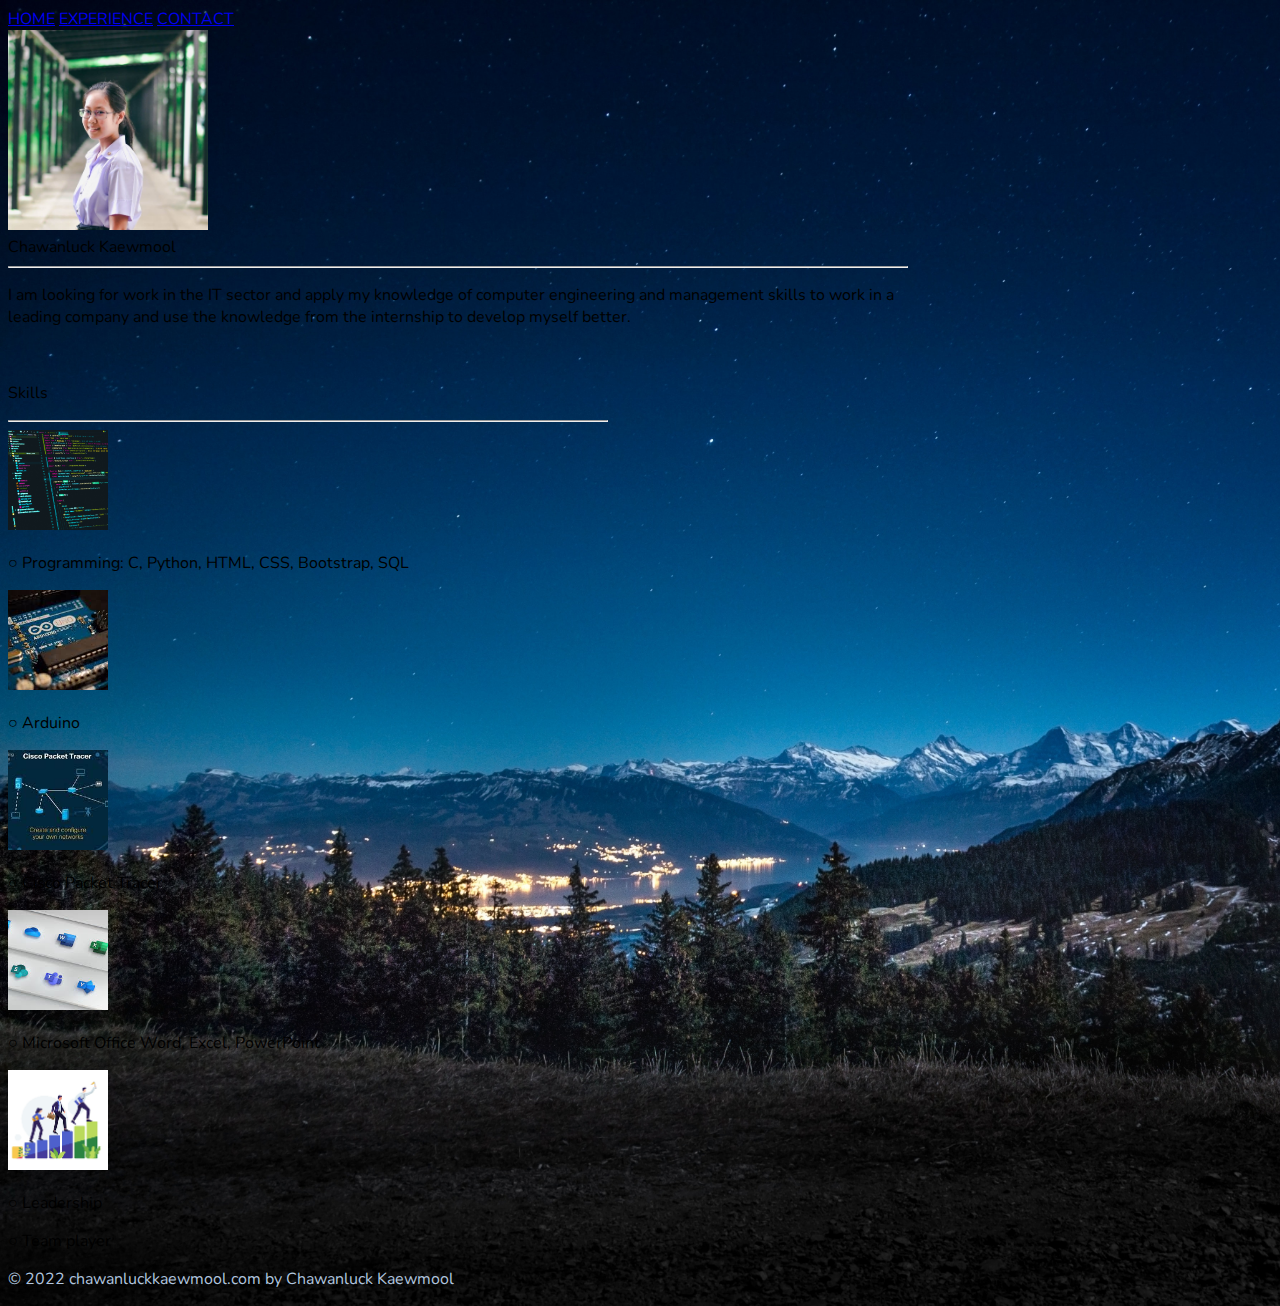
<file: index.html>
<!DOCTYPE html>
<html lang="en">
  <head>
    <meta charset="UTF-8" />
    <meta http-equiv="X-UA-Compatible" content="IE=edge" />
    <meta name="viewport" content="width=device-width, initial-scale=1.0" />
    <title>My Resume Website</title>
    <link
      href="https://cdn.jsdelivr.net/npm/bootstrap@5.2.0-beta1/dist/css/bootstrap.min.css"
      rel="stylesheet"
      integrity="sha384-0evHe/X+R7YkIZDRvuzKMRqM+OrBnVFBL6DOitfPri4tjfHxaWutUpFmBp4vmVor"
      crossorigin="anonymous"
    />
    <script
      src="https://cdn.jsdelivr.net/npm/bootstrap@5.2.0-beta1/dist/js/bootstrap.bundle.min.js"
      integrity="sha384-pprn3073KE6tl6bjs2QrFaJGz5/SUsLqktiwsUTF55Jfv3qYSDhgCecCxMW52nD2"
      crossorigin="anonymous"
    ></script>
    <link rel="stylesheet" href="styles.css" />
    <link rel="preconnect" href="https://fonts.googleapis.com" />
    <link rel="preconnect" href="https://fonts.gstatic.com" crossorigin />
    <link
      href="https://fonts.googleapis.com/css2?family=Kanit&family=Mitr&family=Nunito&display=swap"
      rel="stylesheet"
    />
    <link rel="icon" type="image/x-icon" href="images/info.png" />
  </head>

  <body class="text-white">
    <!-- Navbar -->
    <div class="bg-black shadow-lg">
      <div
        class="d-flex align-items-center hstack p-3 gap-4"
        style="max-width: 800px"
      >
        <a href="index.html" class="link-light badge rounded-pill bg-primary bg-opacity-60">HOME</a>
        <a href="experience.html" class="link-light badge rounded-pill bg-gradient">EXPERIENCE</a></span>
        <a href="contact.html" class="link-light badge rounded-pill bg-gradient">CONTACT</a></span>
      </div>
    </div>

    <div class="d-flex mx-auto align-items-center" style="max-width: 900px;">
      <div class="bg-black bg-opacity-50 mt-3">
        <div class="mt-5 ms-5 hstack gap-4" >
          <img
            src="images/pic.jpg"
            width="200"
            height="200"
            style="object-fit: cover"
            class="rounded-circle ms-3"
          />
          <div class="vstack mt-auto ms-3 me-5">
            <span class="text-white h2 fw-bold">Chawanluck Kaewmool</span>
            <hr class="my-2"  />
            <p>
              I am looking for work in the IT sector and apply my knowledge of computer engineering
              and management skills to work in a leading company and use the knowledge from the
              internship to develop myself better.
            </p>
          </div>
        </div>
        <br>
        
        <div class="d-flex mx-auto" style="max-width: 600px">
          <div class="bg-opacity-75 vstack flex-column">
            <p class="mx-auto h4 fw-bold my-5 mb-3">Skills</p>
            <hr class="my-2">
            <div class="hstack mx-auto my-auto p-2 fw-bold gap-4">
              <img 
                src="images/programming.jpg"
                width="100"
                height="100"
                style="object-fit: cover"
                class="rounded-circle"
              />
              <p>○ Programming: C, Python, HTML, CSS, Bootstrap, SQL</p>
            </div>

            <div class="hstack mx-auto my-auto p-2 fw-bold gap-4">
              <img 
                src="images/arduino.jpg"
                width="100"
                height="100"
                style="object-fit: cover"
                class="rounded-circle"
              />
              <p>○ Arduino</p>
            </div>

            <div class="hstack mx-auto my-auto p-2 fw-bold gap-4">
              <img 
                src="images/cisco.jpg"
                width="100"
                height="100"
                style="object-fit: cover"
                class="rounded-circle"
              />
              <p>○ Cisco Packet Tracer</p>
            </div>

            <div class="hstack mx-auto my-auto p-2 fw-bold gap-4">
              <img 
                src="images/mslogo.jpg"
                width="100"
                height="100"
                style="object-fit: cover"
                class="rounded-circle"
              />
              <p>○ Microsoft Office Word, Excel, PowerPoint</p>
            </div>

            <div class="hstack mx-auto my-auto p-2 fw-bold gap-4">
              <img 
                src="images/team.png"
                width="100"
                height="100"
                style="object-fit: cover"
                class="rounded-circle"
              />
              <div class="vstack mt-auto">
                <p>○ Leadership</p>
                <p>○ Team player</p>
              </div>              
            </div>
           
          </div>     
        </div>
        <p class="text-center my-4 mt-5" style="color:lightsteelblue">© 2022 chawanluckkaewmool.com by Chawanluck Kaewmool</p>
      </div>
      
      
    </div>
    
    
  </body>
</html>
</file>
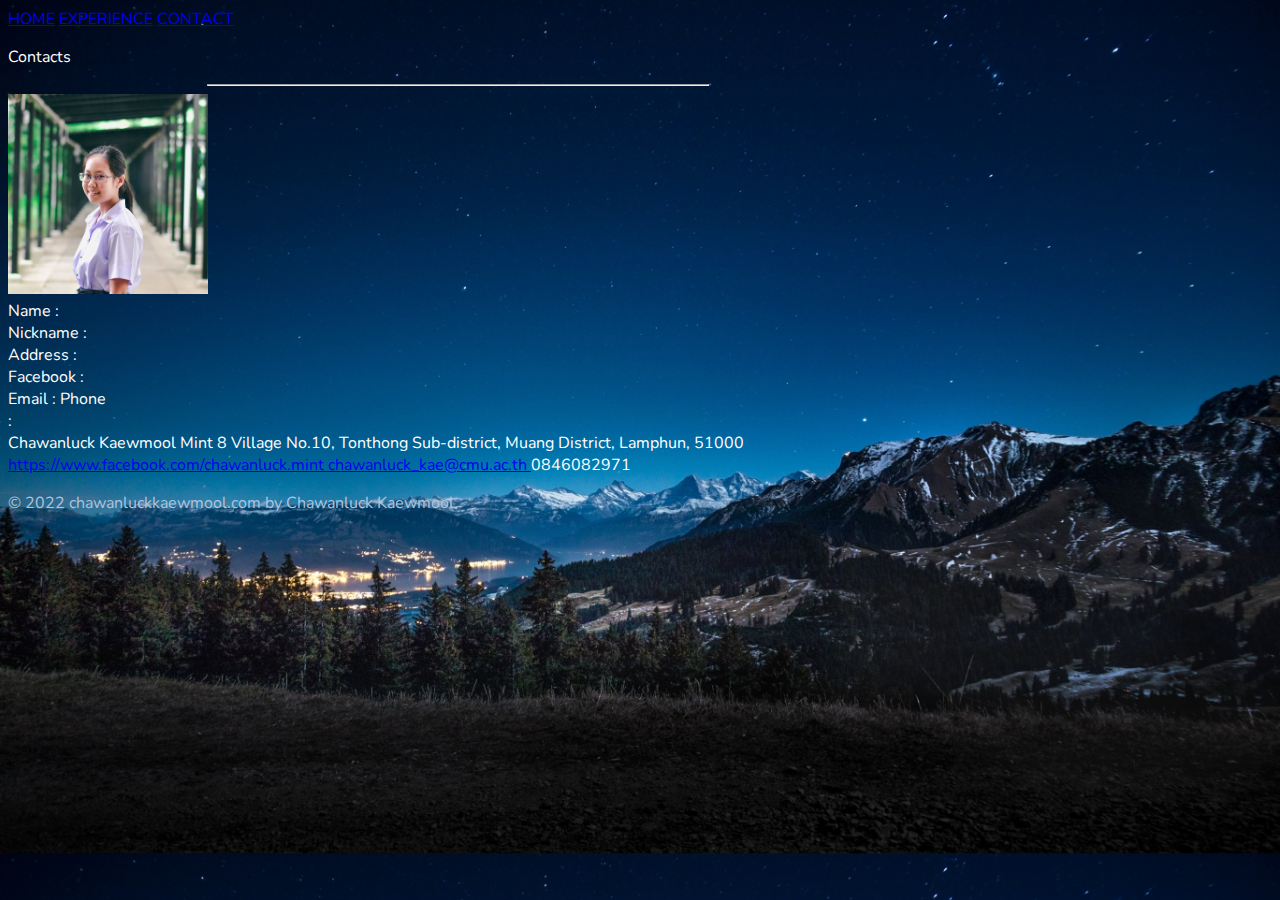
<file: contact.html>
<!DOCTYPE html>
<html lang="en">
  <head>
    <meta charset="UTF-8" />
    <meta http-equiv="X-UA-Compatible" content="IE=edge" />
    <meta name="viewport" content="width=device-width, initial-scale=1.0" />
    <title>Contact</title>
    <link
      href="https://cdn.jsdelivr.net/npm/bootstrap@5.2.0-beta1/dist/css/bootstrap.min.css"
      rel="stylesheet"
      integrity="sha384-0evHe/X+R7YkIZDRvuzKMRqM+OrBnVFBL6DOitfPri4tjfHxaWutUpFmBp4vmVor"
      crossorigin="anonymous"
    />
    <script
      src="https://cdn.jsdelivr.net/npm/bootstrap@5.2.0-beta1/dist/js/bootstrap.bundle.min.js"
      integrity="sha384-pprn3073KE6tl6bjs2QrFaJGz5/SUsLqktiwsUTF55Jfv3qYSDhgCecCxMW52nD2"
      crossorigin="anonymous"
    ></script>
    <link rel="stylesheet" href="styles.css" />
    <link rel="preconnect" href="https://fonts.googleapis.com" />
    <link rel="preconnect" href="https://fonts.gstatic.com" crossorigin />
    <link
      href="https://fonts.googleapis.com/css2?family=Kanit&family=Mitr&family=Nunito&display=swap"
      rel="stylesheet"
    />
    <link rel="icon" type="image/x-icon" href="images/email.png" />
  </head>
  <body class="white">
    <!-- Navbar -->
    <div class="bg-black shadow-lg">
      <div
        class="d-flex align-items-center hstack p-3 gap-4"
        style="max-width: 800px"
      >
        <a href="index.html" class="link-light badge rounded-pill bg-gradient">HOME</a>
        <a href="experience.html" class="link-light badge rounded-pill bg-gradient">EXPERIENCE</a></span>
        <a href="contact.html" class="link-light badge rounded-pill bg-primary bg-opacity-60">CONTACT</a></span>
      </div>
    </div>

    <div class="d-flex mx-auto align-items-center" style="max-width: 900px;">
        <div class="bg-black bg-opacity-50 mt-3">
            <p class="text-center mt-5 fw-bold h3 p-3">Contacts</p>
            <hr class="my-4 ms-auto me-auto" style="width: 500px">
            <div
              class="d-flex mt-4 mx-5 hstack gap-4"
            >
              <img
                src="images/pic.jpg"
                width="200"
                height="200"
                style="object-fit: cover"
                class="rounded-circle mx-4"
              />
              <div class="vstack mt-3 gap-3" style="width: 100px">
                <span class="fw-bold">Name :</span>
                <span class="fw-bold">Nickname :</span>
                <span class="fw-bold">Address :</span>             
                <span class="fw-bold mt-4">Facebook :</span>
                <span class="fw-bold">Email :</span> 
                <span class="fw-bold">Phone :</span>  
              </div>
              <div class="vstack mt-3 ms-3 gap-3">
                <span>Chawanluck Kaewmool</span>
                <span>Mint</span>
                <span>8 Village No.10, Tonthong Sub-district,
                    Muang District, Lamphun, 51000</span>
                <a 
                    href="https://www.facebook.com/chawanluck.mint"
                    class="link-info"
                    >
                    https://www.facebook.com/chawanluck.mint
                </a>
                <a
                    href="mailto://?subject=I%20think%20you%27d%20be%20interested%20in%20this%3A%20Why%20do%20web%20links%20open%20inside%20of%20Outlook%3F&amp;body=Why%20do%20web%20links%20open%20inside%20of%20Outlook%3F%20https%3A%2F%2Fsupport.microsoft.com%2Fen-us%2Foffice%2Fwhy-do-web-links-open-inside-of-outlook-cb86f4d8-bf25-4652-a8ed-b862683d9b17"
                    class="link-info"
                    >
                    chawanluck_kae@cmu.ac.th
                  </a>
                <span>0846082971</span>
              </div>
            </div>
            <p class="text-center my-4 mt-5" style="color:lightsteelblue">© 2022 chawanluckkaewmool.com by Chawanluck Kaewmool</p>
        </div>
    </div>
    
    
  </body>
</html>
</file>
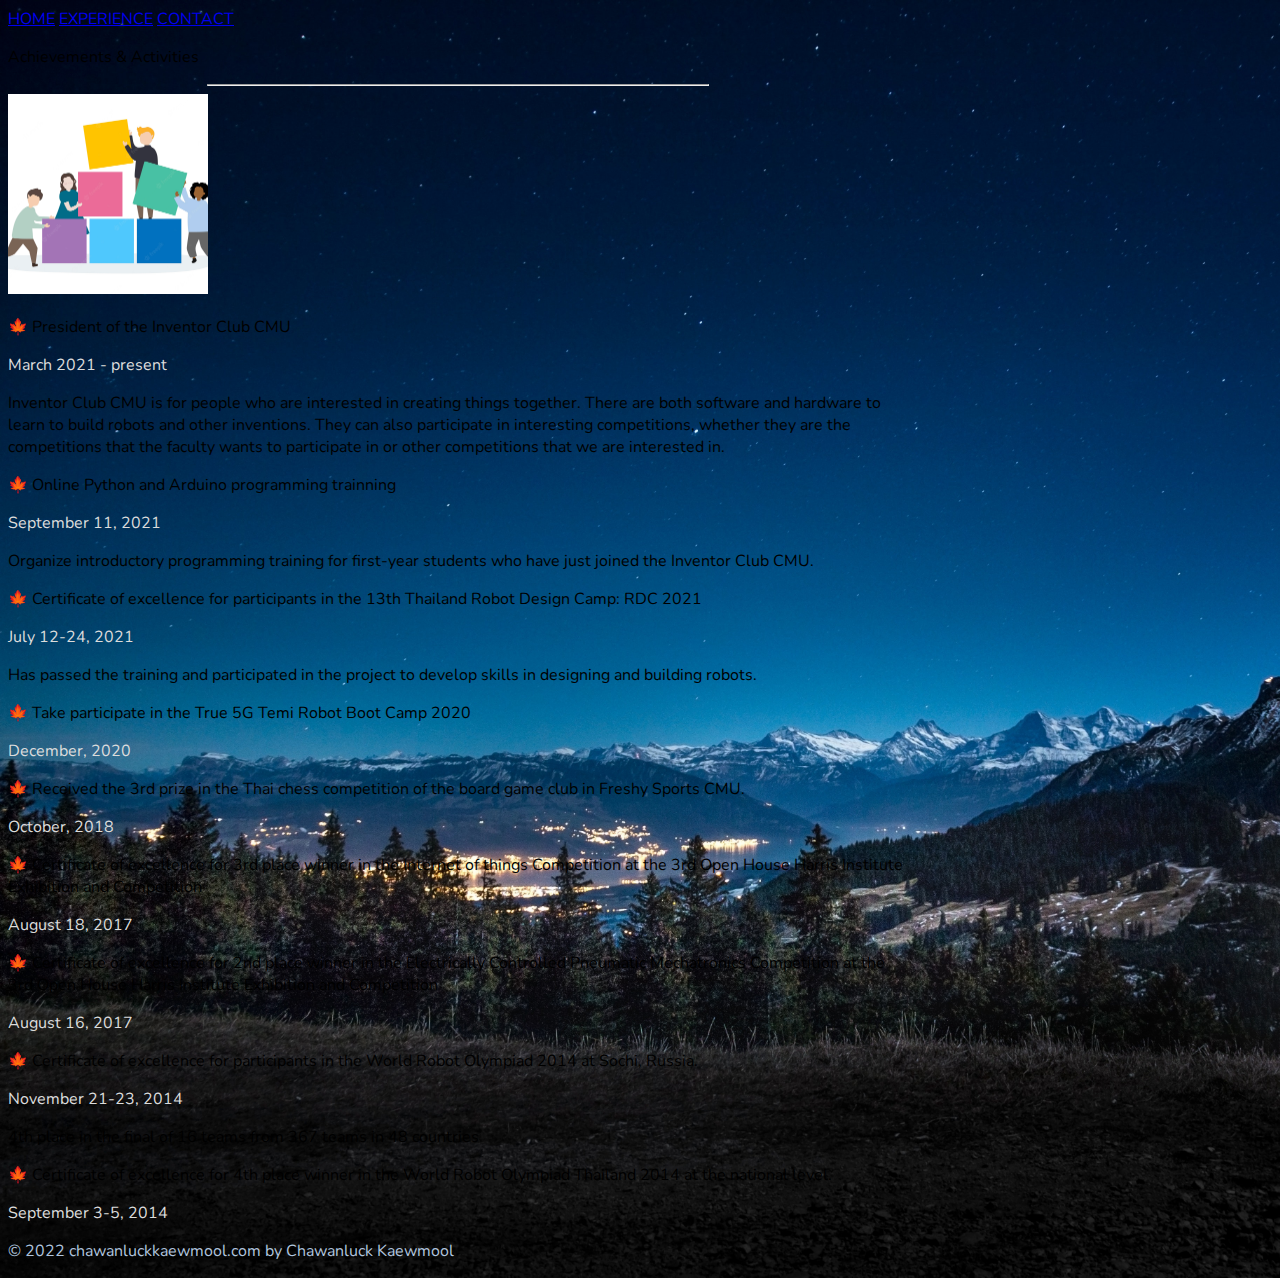
<file: experience.html>
<!DOCTYPE html>
<html lang="en">
  <head>
    <meta charset="UTF-8" />
    <meta http-equiv="X-UA-Compatible" content="IE=edge" />
    <meta name="viewport" content="width=device-width, initial-scale=1.0" />
    <title>Experience</title>
    <link
      href="https://cdn.jsdelivr.net/npm/bootstrap@5.2.0-beta1/dist/css/bootstrap.min.css"
      rel="stylesheet"
      integrity="sha384-0evHe/X+R7YkIZDRvuzKMRqM+OrBnVFBL6DOitfPri4tjfHxaWutUpFmBp4vmVor"
      crossorigin="anonymous"
    />
    <script
      src="https://cdn.jsdelivr.net/npm/bootstrap@5.2.0-beta1/dist/js/bootstrap.bundle.min.js"
      integrity="sha384-pprn3073KE6tl6bjs2QrFaJGz5/SUsLqktiwsUTF55Jfv3qYSDhgCecCxMW52nD2"
      crossorigin="anonymous"
    ></script>
    <link rel="stylesheet" href="styles.css" />
    <link rel="preconnect" href="https://fonts.googleapis.com" />
    <link rel="preconnect" href="https://fonts.gstatic.com" crossorigin />
    <link
      href="https://fonts.googleapis.com/css2?family=Kanit&family=Mitr&family=Nunito&display=swap"
      rel="stylesheet"
    />
    <link rel="icon" type="image/x-icon" href="images/silver-medal.png" />
  </head>
  <body class="text-white">
    <!-- Navbar -->
    <div class="bg-black shadow-lg">
        <div
          class="d-flex align-items-center hstack p-3 gap-4"
          style="max-width: 800px"
        >
          <a href="index.html" class="link-light badge rounded-pill bg-gradient">HOME</a>
          <a href="experience.html" class="link-light badge rounded-pill bg-primary bg-opacity-60">EXPERIENCE</a></span>
          <a href="contact.html" class="link-light badge rounded-pill bg-gradient">CONTACT</a></span>
        </div>
      </div>

    <div class="d-flex mx-auto align-items-center" style="max-width: 900px;">
        <div class="bg-black bg-opacity-50 mt-3">
            <p class="h3 fw-bold text-center mt-5 p-4">Achievements & Activities</p>
            <hr class="my-4 ms-auto me-auto" style="width: 500px">   
            <div class="vstack mx-5">
                <img
                src="images/kids-holding-colorful-blocks-illustration_53876-40275.jpg"
                width="200"
                height="200"
                style="object-fit: cover"
                class="rounded-circle mx-auto my-4"
            />
                <div>
                    <p class="fw-bold mt-4">🍁 President of the Inventor Club CMU</p>
                    <p class="ms-5" style="color:gainsboro">March 2021 - present</p>
                    <p class="ms-5">
                        Inventor Club CMU is for people who are interested in creating things
together. There are both software and hardware to learn to build robots and
other inventions. They can also participate in interesting competitions,
whether they are the competitions that the faculty wants to participate in or
other competitions that we are interested in.
                    </p>
                </div>

                <div>
                    <p class="fw-bold mt-3">🍁 Online Python and Arduino programming trainning
                    </p>
                    <p class="ms-5" style="color:gainsboro">September 11, 2021</p>
                    <p class="ms-5">
                        Organize introductory programming training for first-year students who have
just joined the Inventor Club CMU.
                    </p>
                </div>

                <div>
                    <p class="fw-bold mt-3">🍁 Certificate of excellence for participants in the 13th Thailand Robot
                        Design Camp: RDC 2021
                    </p>
                    <p class="ms-5" style="color:gainsboro">July 12-24, 2021
                    </p>
                    <p class="ms-5">
                        Has passed the training and participated in the project to develop skills in
designing and building robots.
                    </p>
                </div>

                <div>
                    <p class="fw-bold mt-3">🍁 Take participate in the True 5G Temi Robot Boot Camp 2020
                    </p>
                    <p class="ms-5" style="color:gainsboro">December, 2020
                    </p>
                </div>

                <div>
                    <p class="fw-bold mt-3">🍁 Received the 3rd prize in the Thai chess competition of the board game
                        club in Freshy Sports CMU.
                    </p>
                    <p class="ms-5" style="color:gainsboro">October, 2018
                    </p>
                </div>

                <div>
                    <p class="fw-bold mt-3">🍁 Certificate of excellence for 3rd place winner in the Internet of things
                        Competition at the 3rd Open House Harris Institute Exhibition and
                        Competition
                    </p>
                    <p class="ms-5" style="color:gainsboro">August 18, 2017
                    </p>
                </div>

                <div>
                    <p class="fw-bold mt-3">🍁 Certificate of excellence for 2nd place winner in the Electrically
                        Controlled Pneumatic Mechatronics Competition at the 3rd Open
                        House Harris Institute Exhibition and Competition
                    </p>
                    <p class="ms-5" style="color:gainsboro">August 16, 2017
                    </p>
                </div>

                <div>
                    <p class="fw-bold mt-3">🍁 Certificate of excellence for participants in the World Robot
                        Olympiad 2014 at Sochi, Russia.
                    </p>
                    <p class="ms-5" style="color:gainsboro">November 21-23, 2014
                    </p>
                    <p class="ms-5">4th place in the final of 16 teams from 367 teams in 48 countries</p>
                </div>

                <div>
                    <p class="fw-bold mt-3">🍁 Certificate of excellence for 4th place winner in the World Robot
                        Olympiad Thailand 2014 at the national level.                            
                    </p>
                    <p class="ms-5" style="color:gainsboro">September 3-5, 2014
                    </p>
                </div>

            </div>
            <p class="text-center my-4 mt-5" style="color:lightsteelblue">© 2022 chawanluckkaewmool.com by Chawanluck Kaewmool</p>
        </div>
    </div>
  </body>
</html>
</file>
<file: styles.css>
body {
  /* background-color: rgb(7, 17, 76); */
  background-image:url("images/pexels-pixabay-358528.jpg") ;
  background-size: cover;
  font-family: "Nunito", sans-serif;
}

.white {
  color: white;
}
</file>
